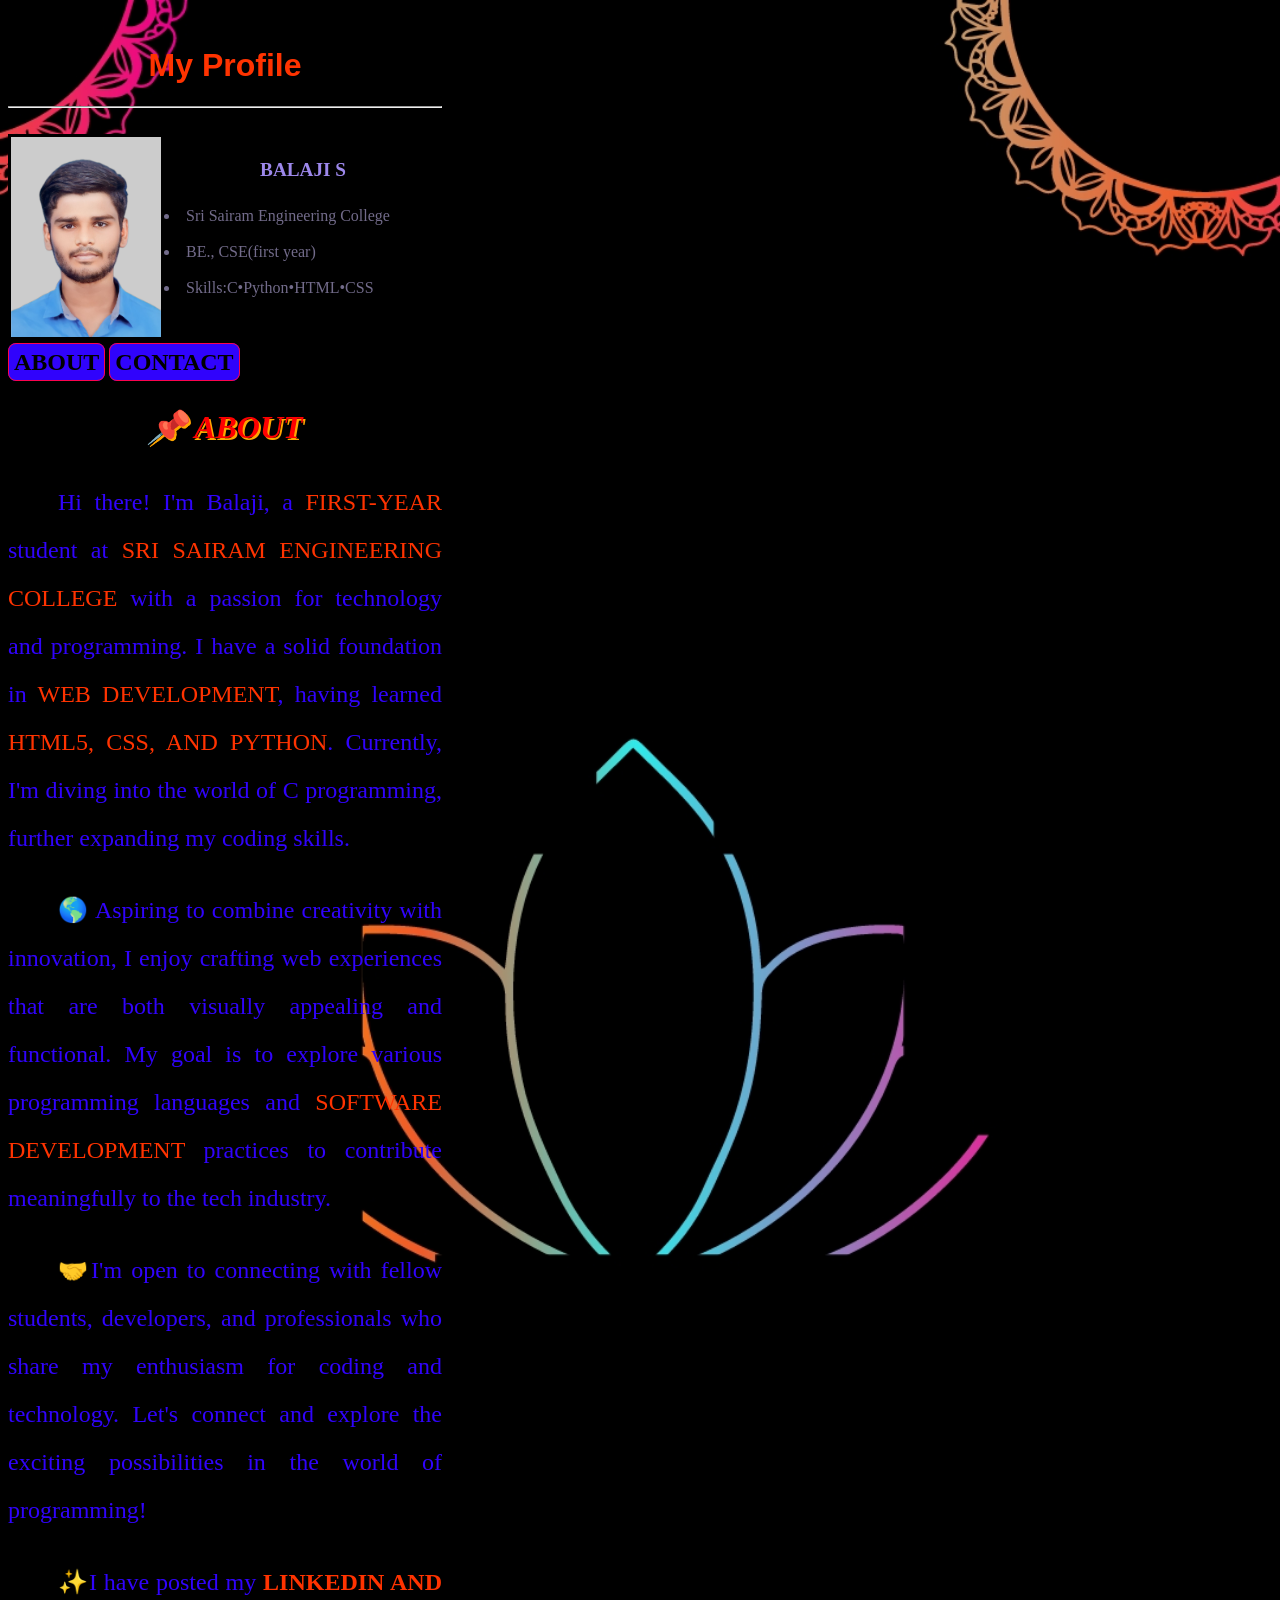
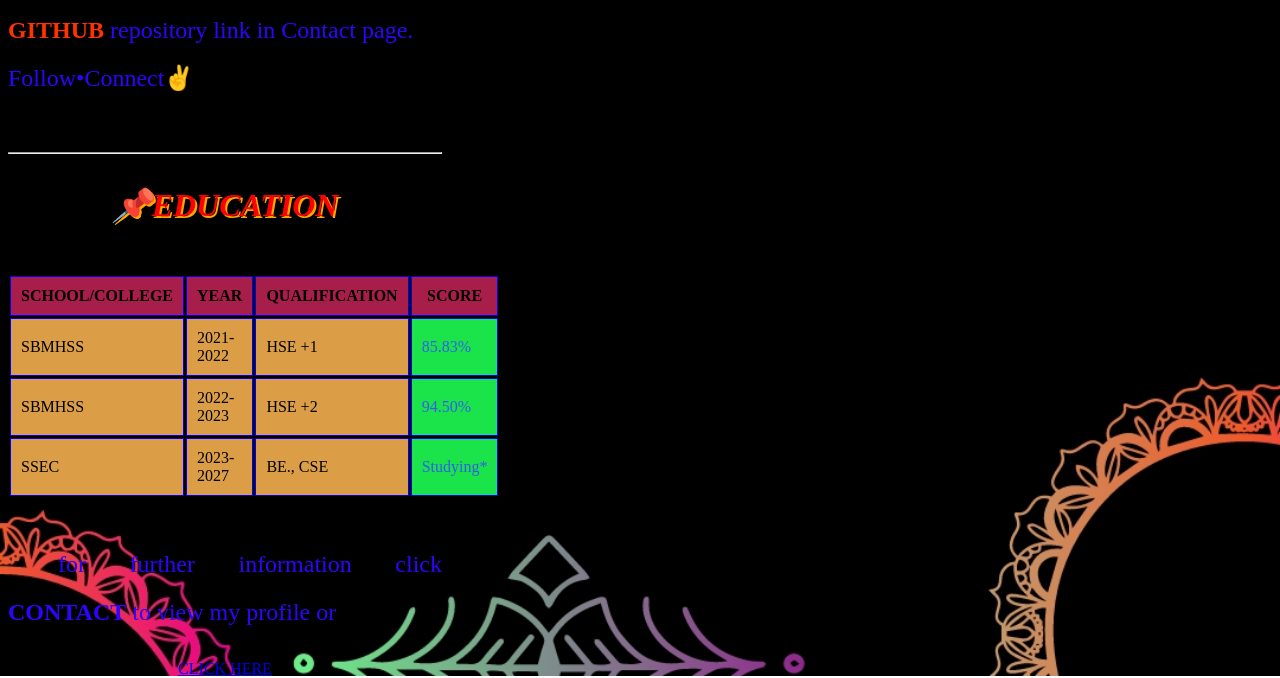
<file: Index.html>
<!DOCTYPE html>
<html lang="en" >
<head>
    <meta charset="UTF-8">
    <title>My Profile</title>
   <link rel="stylesheet" href="profile.css">
</head>
<body>
    <div class="lion" style="background-image:url("canva.png")">
        <br>
        <h1>My Profile</h1>
        <hr>
        <br>
        <img src="img.jpg" alt="Image of the user">
        <h4>BALAJI S</h4>
        <ul class="ul">
            <li>Sri Sairam Engineering College</li>
            <br>
            <li>BE., CSE(first year)</li>
            <br>
            <li>Skills:C•Python•HTML•CSS</li>
            <br>
        </ul>
        <br>
        <a class="b" href="my profile.html">ABOUT</a>
        <a class="c" href="contact.html">CONTACT</a>
<br>
<h3> &#128204 ABOUT</h3>
        
<p>Hi there! I'm Balaji, a <r>first-year</r> student at <r>Sri Sairam Engineering College</r> with a passion for technology and programming. I have a solid foundation in <r>web development</r>, having learned <r>HTML5, CSS, and Python</r>. Currently, I'm diving into the world of C programming, further expanding my coding skills.
</p>
<p>
&#127758 Aspiring to combine creativity with innovation, I enjoy crafting web experiences that are both visually appealing and functional. My goal is to explore various programming languages and <r>software development</r> practices to contribute meaningfully to the tech industry.
</p>

<p>
&#129309I'm open to connecting with fellow students, developers, and professionals who share my enthusiasm for coding and technology. Let's connect and explore the exciting possibilities in the world of programming!
</p>
<p>&#10024I have posted my <r><b>LinkedIn and Github</b></r> repository link in Contact page.
<br>Follow•Connect&#9996;
</p>

<br>
<hr>
<h3> &#128204EDUCATION </h3>
<br>
<table>
    <tr>
        <th>SCHOOL/COLLEGE</th>
        <th>YEAR</th>
        <th>QUALIFICATION </th>
        <th>SCORE</th>
    </tr>
    <tr>
        <td>SBMHSS</td>
        <td>2021-2022</td>
        <td>HSE +1</td>
        <td class="a" style="background-color:#1be34a">85.83%</td>
    </tr>
    <tr>
        <td>SBMHSS</td>
        <td>2022-2023</td>
        <td>HSE +2</td>
        <td class="a" style="background-color:#1be34a">94.50%</td>
    </tr>
    <tr>
        <td>SSEC</td>
        <td>2023-2027</td>
        <td>BE., CSE</td>
   <td class="a" style="background-color:#1be34a">Studying*</td>
    </tr>
</table>
<br>
   <div class="extra"><p>for further information click <b>CONTACT</b> to view my profile or</p>
   <a href="contact.html">CLICK HERE</a></div>

        
    </div>
</body>
</html>
</file>
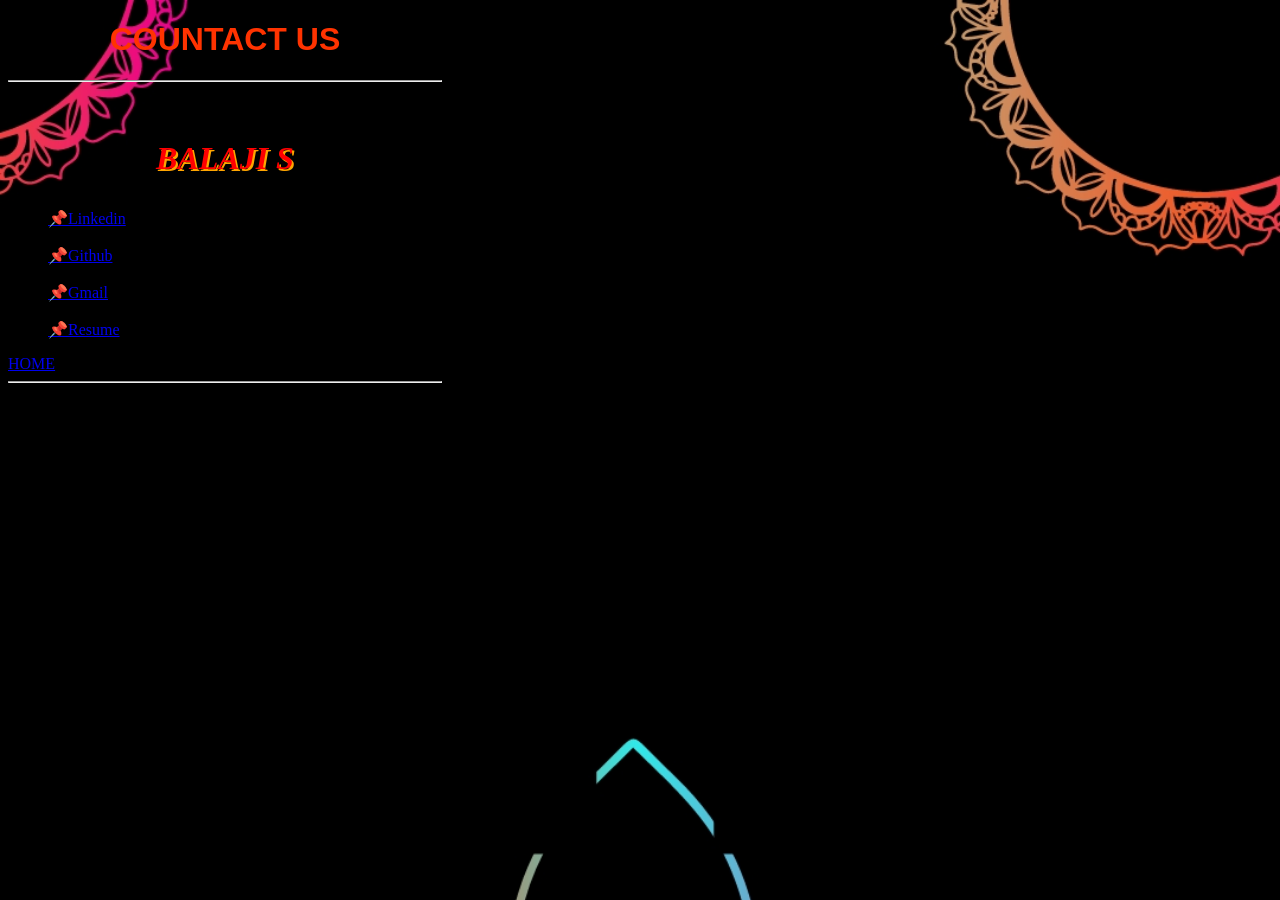
<file: contact.html>
<!DOCTYPE html>
<html lang="en">
<head>
    <meta charset="UTF-8">
    <title>Contact</title>
    <link rel="stylesheet" href="profile.css">
</head>
<body>
    <h1>COUNTACT US</h1>
    <hr>
    <br>
    <h3>BALAJI S</h3>
    <ul>
        <li><a href="#">   &#128204Linkedin</a></li>
        <br>
        <li><a href="#">   &#128204Github</a></li>
        <br>
        <li><a href="#">  &#128204Gmail</a></li>
        <br>
        <li><a href="#">&#128204Resume</a></li>
    </ul>    
    <a  href="index.html">HOME</a>
    <hr>
</body>
</html>
</file>
<file: profile.css>
html{
    width:450px;
    height:500px;
}
h1{
    text-align:center;
    font-family: 'Ubuntu', sans-serif;
    color:#ff3300;
    
}
img{
    width:150px;
    height:200px;
    border:3px solid;
    float:left;
}
h4{
    text-align:center;
    font-size:1.2em;
    color:#9d88eb;
}
h3{
    text-align:center;
    font-size:2em;
    font-style: italic;
    font-weight: 900;
    color:red;
    text-shadow: 2px 2px orange;
}
.ul{
    list-style-position:inside;
    font-size:1em;
    color:#726b8a;
}
p{
    text-align:justify;
    color:#3003fc;
    text-indent:50px;
    font-family: Times New Roman;
    font-size:1.5em;
    line-height:2em;
}
tr{
    border:2px solid;
    background-color: #db9d46 ;
    padding:10px;
}
th{
    border:1px solid blue;
    background-color:  #a81e4a;
    padding:10px;
}
td{
    border:1px solid blue;
   padding:10px;
}
.a{
    color: #345eeb;    
}
.b{
    text-align: center;
    font-size:24px;
    font-weight:bold;
    font-size: oblique;
    text-decoration:none;
    border:1px solid #fc034e;
    background-color:#3003fc;
    Color:black;
    padding:5px;
    border-radius:8px;
}
.c{
    text-align: center;
    font-size:24px;
    font-weight:bold;
    font-size: oblique;
    text-decoration:none;
    border:1px solid #fc034e;
    
    background-color:#3003fc;
    Color:black;
    padding:5px;
    border-radius:8px;
}
.extra{
    text-align:center ;
}
html{
    background-image:url('canva.jpg') ;
    background-repeat:no-repeat ;    
    background-attachment: fixed;    
    background-size: cover;
}
r{
    color:#ff3300;
    font-size:1em;
    text-transform:uppercase;
}
</file>
